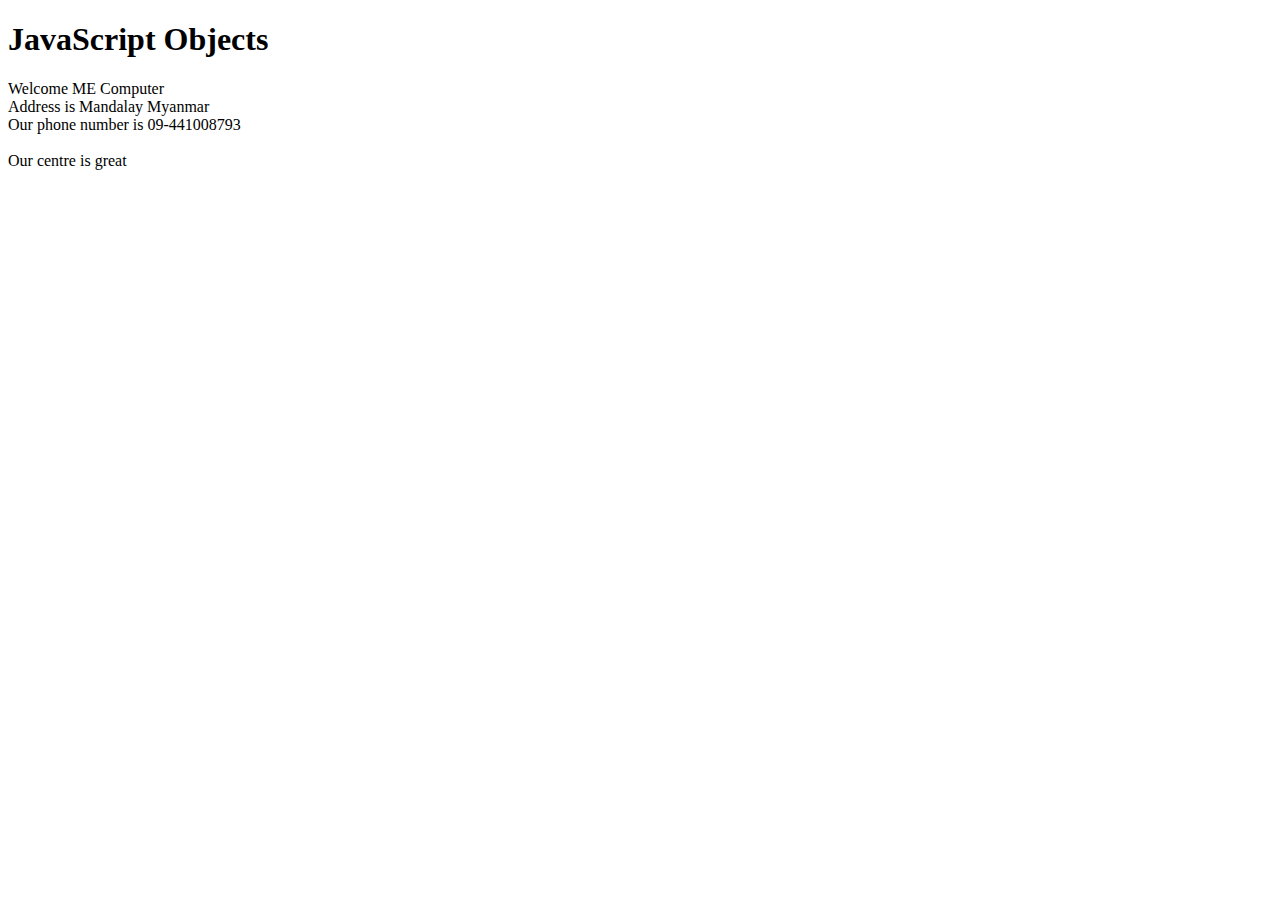
<file: index.html>
<!DOCTYPE html>
<html lang="en">
    <head>
        <meta charset="UTF-8">
        <title>Chapter 01 Practice</title>
    </head>
    <bod>
        <h1>JavaScript Objects</h1>
        <script>
            
            // This is Anonimus function, so that invoke inmediate
            // This is IIFE
            (function(){
                "use strict";
                /* This is a multi-line comment.
                We created a "school" Object, and added Properties. */
                var school = {
                    "schoolName": "ME Computer",
                    "city": "Mandalay",
                    "country": "Myanmar",
                    "phone": "09-441008793",
                };
            
                
                
                // output the Object to the console
                console.log(school);

                /*
                JavaScript (often) uses Methods on Objects.
                Below, we used the .write() Method to output
                the value of the lastName Property of the school Object
                to the document Object (the Viewport)
                */

                document.write("Welcome ")
                document.write(school.schoolName + "<br />");
                document.write("Address is " +school.city + ' ' + school.country + "<br />");
                document.write('Our phone number is ' + school.phone + "<br />");

                document.write("<br />")
                document.write("Our centre is great")
            }());
        </script>
    </body>
    <!--
        Name:           daw maw
        Email:
        Project:        Chapter 01
        Description:    Look at JS Objects
        Date:           June 20, 2019
    -->
</html>
</file>
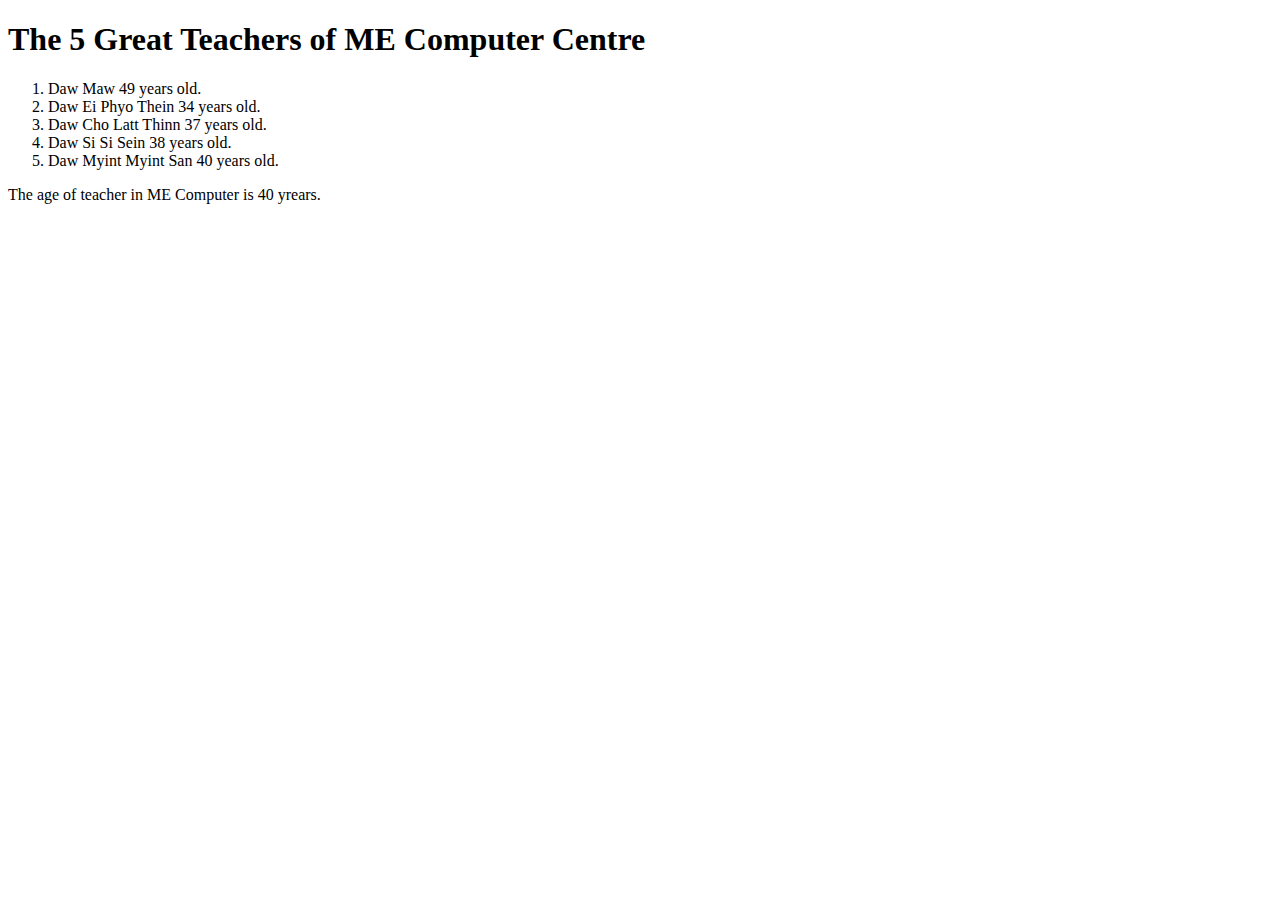
<file: assignment02/index.html>
<!DOCTYPE html>
<html lang="en">
    <head>
        <meta charset="UTF-8">
        <title>Chapter 02 assignment</title>
    </head>
    <body>
        <h1>The <span id="totalStaff">X </span> Great Teachers of ME Computer Centre</h1>
        <ol>
            <li id="liStaff1"></li>
            <li id="liStaff2"></li>
            <li id="liStaff3"></li>
            <li id="liStaff4"></li>
            <li id="liStaff5"></li>
        </ol>
        <div id="divMessage"></div>
        <script>
            "use strict";

            var elLiStaff1 = document.getElementById("liStaff1"),
                elLiStaff2 = document.getElementById("liStaff2"),
                elLiStaff3 = document.getElementById("liStaff3"),
                elLiStaff4 = document.getElementById("liStaff4"),
                elLiStaff5 = document.getElementById("liStaff5");

            var elDivMessage = document.getElementById("divMessage"),
                elTotalStaff = document.getElementById("totalStaff");

            var staffName = [
                "Daw Maw",
                "Daw Ei Phyo Thein",
                "Daw Cho Latt Thinn",
                "Daw Si Si Sein",
                "Daw Myint Myint San",
            ],
                staffAge = [49, 34, 37, 38, 40],
                totalStaffAge = (staffAge[0] + staffAge[1] + staffAge[2] + staffAge[3] + staffAge[4])/5;

            console.log(staffName);
            console.log(staffAge);
            console.log(totalStaffAge);

            elLiStaff1.textContent = staffName[0]  + " " + staffAge[0] + " years old.";
            elLiStaff2.textContent = staffName[1]  + " " + staffAge[1] + " years old.";
            elLiStaff3.textContent = staffName[2]  + " " + staffAge[2] + " years old.";
            elLiStaff4.textContent = staffName[3]  + " " + staffAge[3] + " years old.";
            elLiStaff5.textContent = staffName[4]  + " " + staffAge[4] + " years old.";

            elDivMessage.textContent = "The age of teacher in ME Computer is " + totalStaffAge.toFixed(0) + " yrears.";
            elTotalStaff.textContent = staffName.length;
        </script>
    </body>
    <!--
        Name:           Daw Maw
        Email:
        Project:        Chapter 02
        Description:    Look at JS instuctions
        Date:           June 21, 2019
    -->
</html>
</file>
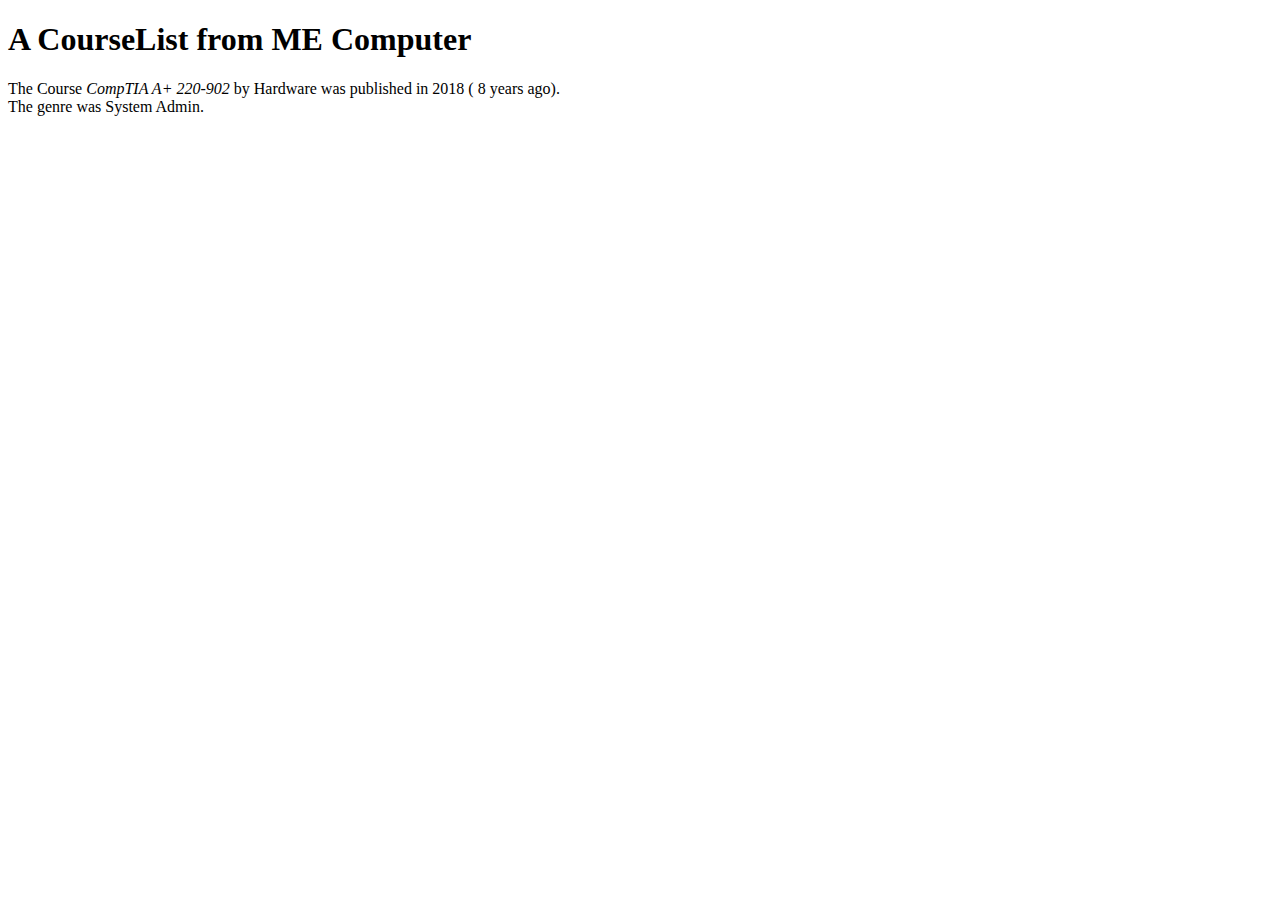
<file: assignment03/index.html>
<!DOCTYPE html>
<html lang="en">
<head>
    <meta charset="UTF-8">
    <title>Chapter 03 Assignment</title>
</head>
<body>
    <h1>A CourseList from ME Computer</h1>
    <div id="showCourseList"></div>
    <script>
        (function(){
            "use strict";

            // Construct Notation for creating Object with 4 parameters
            function Courses(courseName, group, year, genre) {
                // Properties
                this.courseName  = courseName;
                this.group      = group;
                this.year       = year;
                this.genre      = genre;

                // Methods
                this.released = function() {
                    var currentYear = new Date();
                    var yearOffset  = currentYear.getFullYear() - this.year;
                    return yearOffset;
                }
            } // End of Album() Object

            // Instantiated 4 new Albums, based on the Album Object.
            var course1 = new Courses("Python Programming", "Software", 2017, "Language"),
                course2 = new Courses("Computation and Programming", "Software", 2017, "Problem solving"),
                course3 = new Courses("Git and GitHub", "Software", 2018, "Publish"),
                course4 = new Courses("CompTIA A+ 220-902", "Hardware", 2018, "System Admin"),
                course5 = new Courses("Linux Fundamental", "Software", 2018, "Open Source OS");

            // Console output of various Objects/Properties/Methods
            console.log(course1.group);
            console.log(course1.released());
            console.log(course3.genre);

            // Storing each of the separate Objects, in an Array
            var courseCollection = [course1, course2, course3, course4, course5];

            console.log(courseCollection[1].group);

            /*Create a random nunmber, up to the maximum of the Length of the Array, and round it down, always.*/
            var randomCourse = Math.floor(Math.random() * courseCollection.length);
            console.log(randomCourse);

            // Create a JS Object based on the HTML Node, above
            var elShowCourse = document.getElementById("showCourseList");

            // Display only text content in the HTML Node
            //elShowAlbum.innerHTML = "<h2>Hello</h2>";

            // Create Message to display
            var msg = "The Course <em>" + courseCollection[randomCourse].courseName
            + "</em> by " + courseCollection[randomCourse].group 
            + " was published in " + courseCollection[randomCourse].year 
            + " ( " + courseCollection[randomCourse].released() + " years ago)."
            + "<br />The genre was " + courseCollection[randomCourse].genre + ".";
            
            // In the HTML Node, display a random Album's Property
            elShowCourse.innerHTML = msg;
        }());
    </script>
</body>
<!-- 
    Name:           Daw Maw
    Email:          dawmaw.megroup@gmail.com
    Project:        Chapter 03 Assignment
    Description:    Look at Functions, Methods & Objects
    Date:           July 09, 2019
 -->
</html>
</file>
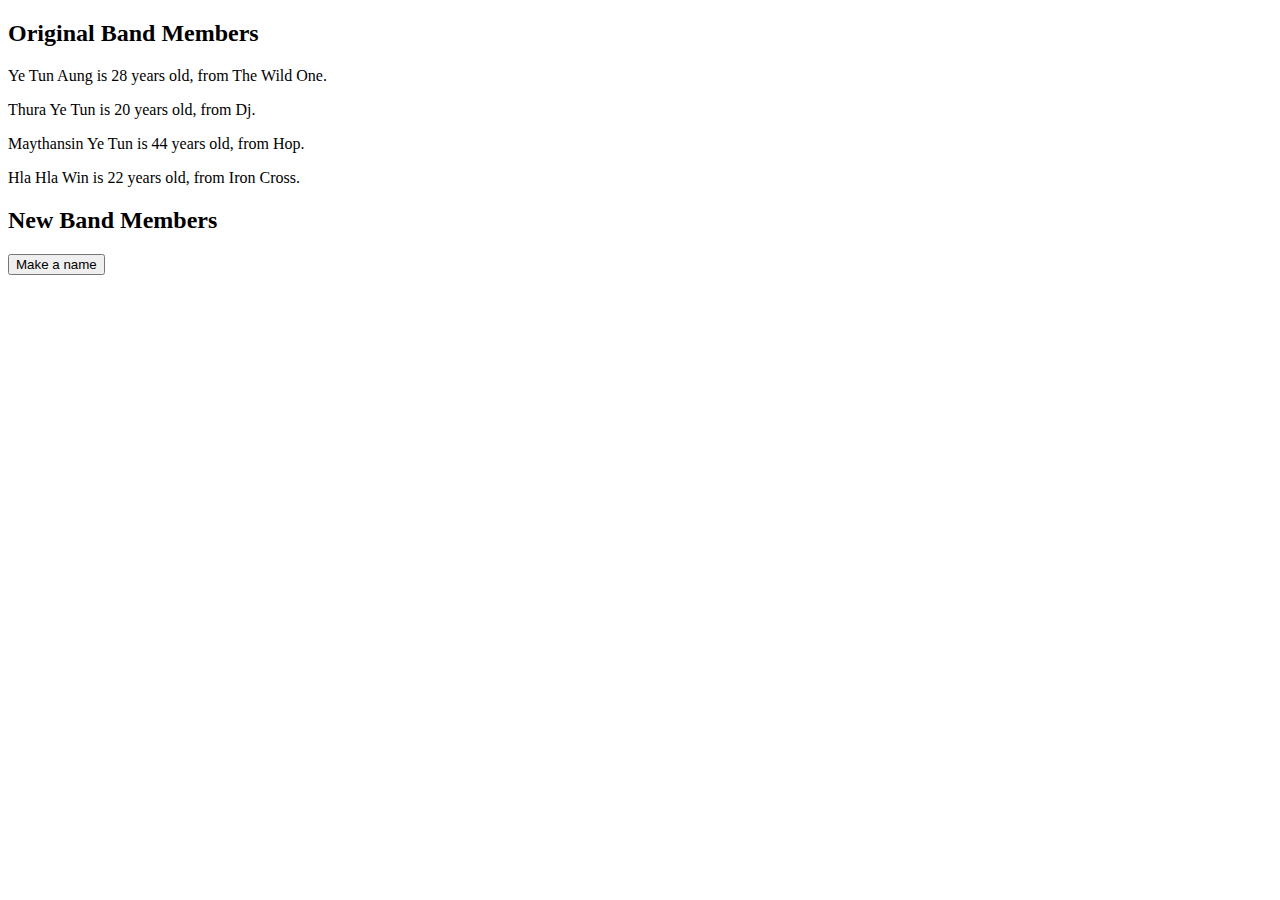
<file: assignment04/index.html>
<!DOCTYPE html>
<html lang="en">
<head>
    <meta charset="UTF-8">
    <title>Chapter 04 assignment</title>
</head>
<body>
    <h2>Original Band Members</h2>
    <div id="divShowOriginalBand"></div>

    <h2>New Band Members</h2>
    <button id="btnMakeName">Make a name</button>
    <div id="divShowNewBand"></div>

    <script>
        (function(){
            "use strict";

            // Arrays of Band Info
            var lastNames = ["Aung", "Ye Tun", "Ye Tun", "Win"];
            var firstNames = ["Ye Tun", "Thura", "Maythansin", "Hla Hla"];
            var bandNames = ["The Wild One", "Dj", "Hop", "Iron Cross"];
            var ages = [];
            // var lastNameslength = lastNames.length;

            //For Loop (Conditional Statement) to generate random ages, in a range
            for(var i in lastNames) {
                // # between 12 & 52
                let randomAgesTmp = (Math.round(Math.random() * 40)) + 12;
                ages.push(randomAgesTmp);
            } // End of for() Loop for generating ages

            console.log(ages);

            var OriginalBandPerson = [];
            // var randomBandPerson = [];

            // Create Objects of the Divs on-screen
            var elDivShowOriginalBand = document.getElementById("divShowOriginalBand");
            var elDivShowNewBand = document.getElementById("divShowNewBand");

            // Create an Object of the Button on-screen
            var elBtnMakeName = document.getElementById("btnMakeName");

            function BandMember(lastName, firstName, bandName, age) {
                this.lastName   = lastName;
                this.firstName  = firstName;
                this.bandName   = bandName;
                this.age        = age;

                this.info = function() {
                    var fullBandMemberInfo = this.firstName + " " + this.lastName + " is " + 
                    this.age + " years old, from " + this.bandName + ".";
                    return fullBandMemberInfo;
                }
            } // End of BandMember() Object

            for(var i in lastNames) {
                let OriginalBandPersonTmp = new BandMember(
                    lastNames[i],
                    firstNames[i],
                    bandNames[i],
                    ages[i],
                );
                
                OriginalBandPerson.push(OriginalBandPersonTmp);
                elDivShowOriginalBand.innerHTML += "<p>" + OriginalBandPerson[i].info() + "</p>";
            } // End for Loop of creating a BandMember Object and store it in the Array

            // New Member Generate
            function fnGenerateNames() {
                // Enter New Member Information
                var tmpLastNames = prompt("Enter your LastName");
                var tmpFirstNames = prompt("Enter your FirstName");
                var tmpBandNames = prompt("Enter BandName");
                var tmpAges = parseInt(prompt("Enter age"));
                
                // Create new member object
                var randomBandPerson = new BandMember(
                        tmpLastNames,
                        tmpFirstNames,
                        tmpBandNames,
                        tmpAges,
                    );

                    //Test Member information
                    console.log(randomBandPerson)
                    
                // display Member list in screen
                if (tmpAges < 40){
                    elDivShowNewBand.innerHTML += "<p>" + randomBandPerson.info() + "</p>";
                } else{
                    elDivShowOriginalBand.innerHTML += "<p>" + randomBandPerson.info() + "</p>";
                }          
            } // End fnGenerateNames() 

            // Event Listener, to make the Button work.
            elBtnMakeName.addEventListener("click", fnGenerateNames, false);         
        }());
    </script>
</body>
    <!-- 
        Name:           Daw Maw
        Email:          
        Project:        Decisions & Loops
        Description:    Look at iteration and looping construct
        Date:           July 14, 2019
    -->
</html>
</file>
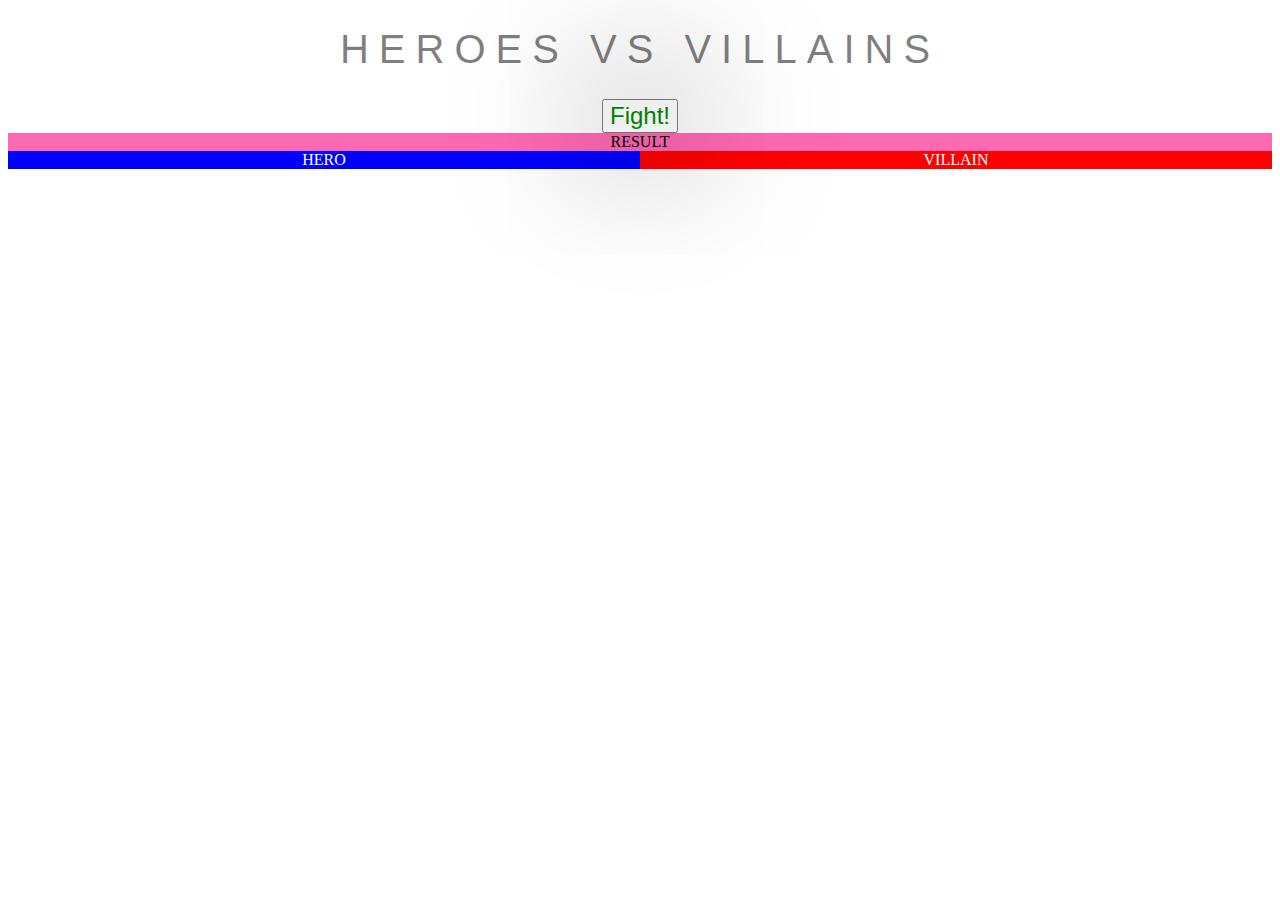
<file: assignment05/index.html>
<!DOCTYPE html>
<html lang="en">
<head>
    <meta charset="UTF-8">
    <title>Chapter 05 Practice</title>
    <link rel="stylesheet" href="styles.css">
</head>
<body>
    <h1>Heroes vs Villains</h1>
    <button id="btnFight">Fight!</button>    

    <div id="divShowFight">
        <div id="divCenterCol">RESULT</div>
        <div id="divLeftCol">HERO</div>
        <div id="divRightCol">VILLAIN</div>
        
    </div>

    <script src="script.js"></script>
</body>
    <!-- 
        Name:           Daw Maw
        Email:          dawmaw.megroup@gmail.com
        Project:        Marvel Heroes vs Villains
        Description:    Look at DOM
        Date:           July 19, 2019
    -->
</html>
</file>
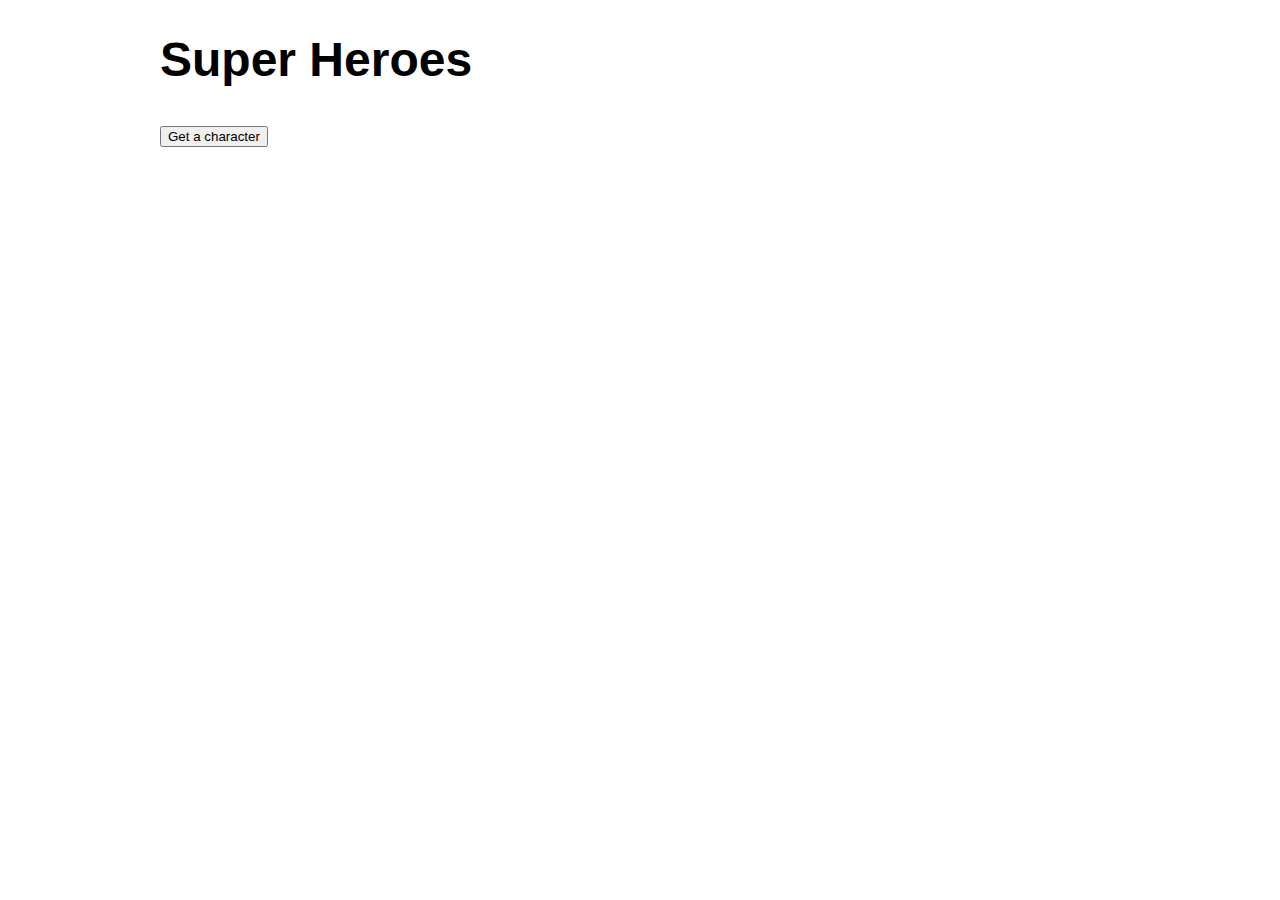
<file: assignment08/index.html>
<!DOCTYPE html>
<html lang="en">
    <head>
        <meta charset="UTF-8">
        <title>Chapter 08 Practice</title>
        <link rel="stylesheet" href="./styles.css"/>
    </head>
    <body>
        <h1>Super Heroes</h1>
        <button id="btnGetChar">Get a character</button>

        <div id="divTwoCol">
            <div id="divLeftCol"></div>
            <div id="divRightCol"></div>
        </div>
        
        <script src="https://code.jquery.com/jquery-3.4.1.min.js" 
        integrity="sha256-CSXorXvZcTkaix6Yvo6HppcZGetbYMGWSFlBw8HfCJo=" crossorigin="anonymous"></script>
        <script src="./script.js"></script>
    </body>
    <!-- 
        Name:           Daw Maw
        Email:          dawmaw.megroup@gmail.com
        Project:        Super Heroes
        Description:    Look at Ajax and JSON
        Date:           August 13, 2019
    -->
</html>
</file>
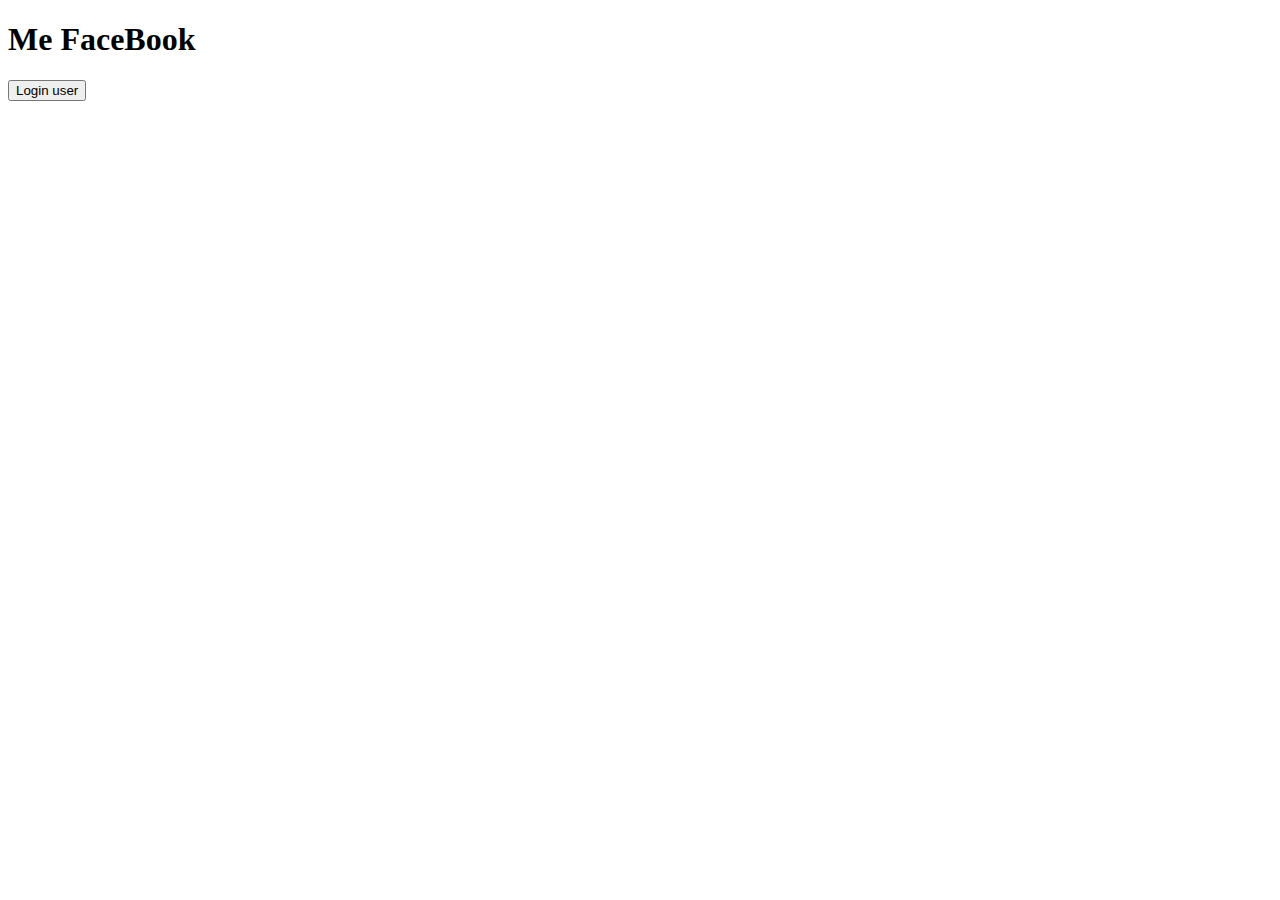
<file: FaceBook/index.html>
<!DOCTYPE html>
<html lang="en">
<head>
    <meta charset="UTF-8">
    <title>Me FaceBook</title>
</head>
<body>
    <h1>Me FaceBook</h1>
    <button id="btnUser">Login user</button>
    <script src="script.js"></script>
</body>
</html>
</file>
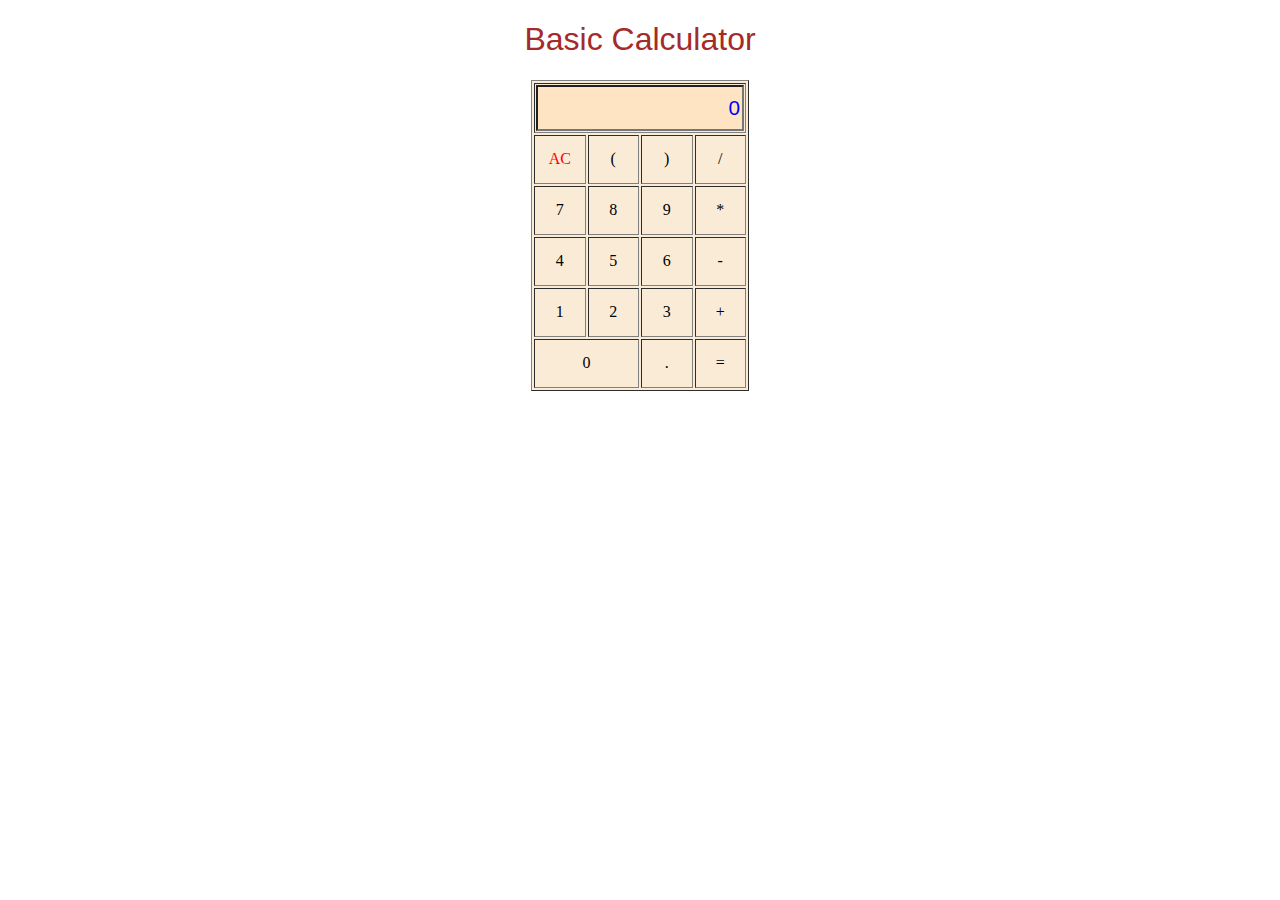
<file: Calculartor/Final/index.html>
<!DOCTYPE html>
<html>
    <head>
        <title>My Calcuulator</title>
        <link rel="stylesheet" href="style.css" />
    </head>
    <body>
        <h1>Basic Calculator</h1>
        <table id="table" border="1">
            <tr>
                <td colspan="4">
                    <input type="textbox" class="symbols" id="result" value=0>
                </td>
            </tr>
            <tr>
                <td id="clear">AC</td>
                <td id="leftP">(</td>
                <td id="rightP">)</td>
                <td id="div">/</td>
            </tr>
            <tr>
                <td id="num7">7</td>
                <td id="num8">8</td>
                <td id="num9">9</td>
                <td id="mult">*</td>
            </tr>
            <tr>
                <td id="num4">4</td>
                <td id="num5">5</td>
                <td id="num6">6</td>
                <td id="sub">-</td>
            </tr>
            <tr>
                <td id="num1">1</td>
                <td id="num2">2</td>
                <td id="num3">3</td>
                <td id="add">+</td>
            </tr>
            <tr>
                <td id="num0" colspan="2">0</td>
                <td id="period">.</td>
                <td id="equal">=</td>
            </tr>
        </table>

        <script src="script.js"></script>
    </body>
    <!--
        Name:           Daw Maw
        Email:          dawmaw.megroup@gmail.com
        Project:        Calculator
        Date:           September 2, 2019
        Description:    Final Version
    -->
</html>
</file>
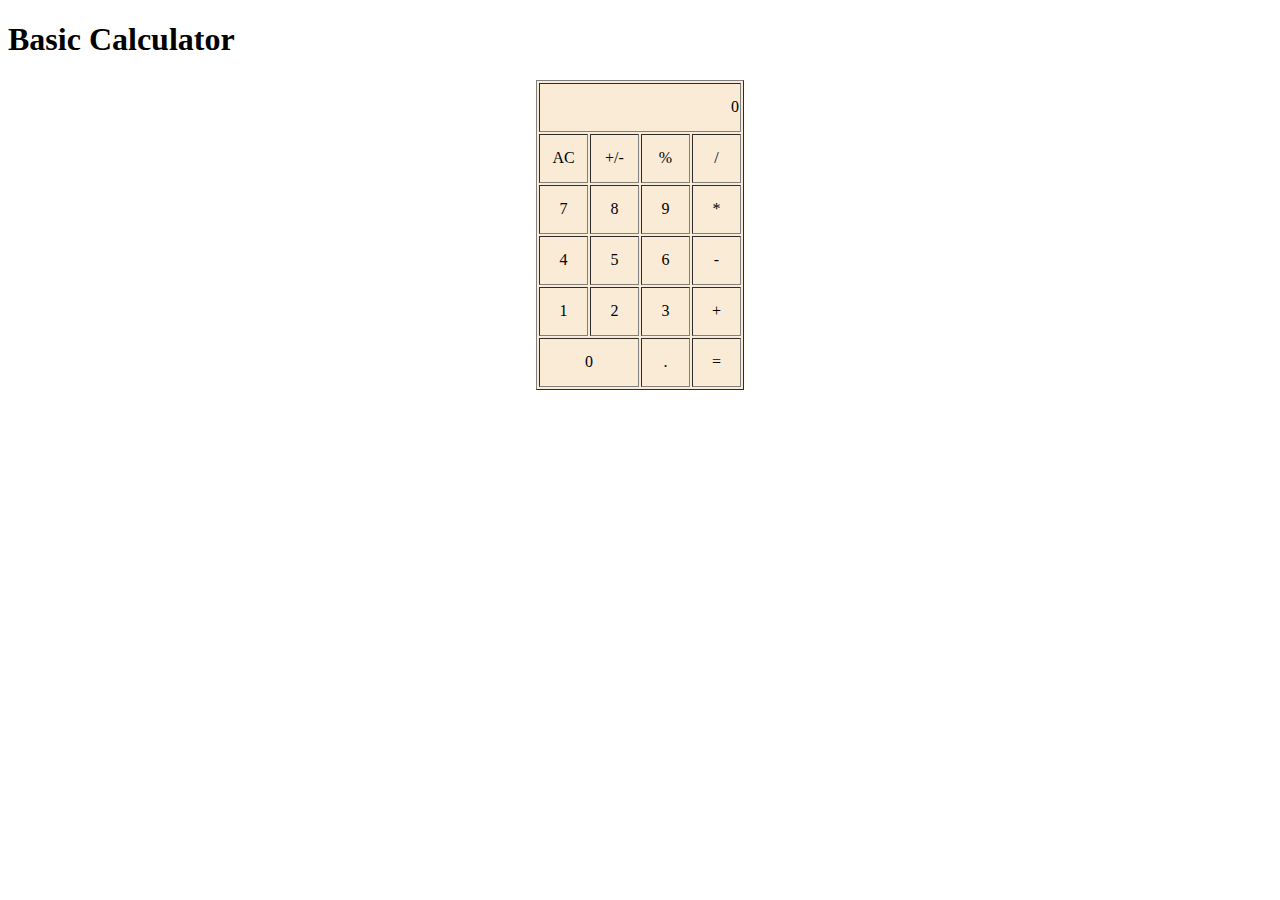
<file: Calculartor/Scratch/index.html>
<!DOCTYPE html>
<html>
    <head>
        <title>My Calcuulator</title>
        <link rel="stylesheet" href="style.css" />
    </head>
    <body>
        <h1>Basic Calculator</h1>
        <table id="table" border="1">
            <tr>
                <td id="result" colspan="4">0</td>
            </tr>
            <tr>
                <td id="clear">AC</td>
                <td id="sign">+/-</td>
                <td id="perc">%</td>
                <td id="div">/</td>
            </tr>
            <tr>
                <td id="num7">7</td>
                <td id="num8">8</td>
                <td id="num9">9</td>
                <td id="mult">*</td>
            </tr>
            <tr>
                <td id="num4">4</td>
                <td id="num5">5</td>
                <td id="num6">6</td>
                <td id="sub">-</td>
            </tr>
            <tr>
                <td id="num1">1</td>
                <td id="num2">2</td>
                <td id="num3">3</td>
                <td id="add">+</td>
            </tr>
            <tr>
                <td id="num0" colspan="2">0</td>
                <td id="period">.</td>
                <td id="equal">=</td>
            </tr>
        </table>
    </body>
    <!--
        Name:           Daw Maw
        Email:          dawmaw.megroup@gmail.com
        Project:        Calculator
        Date:           September 2, 2019
        Description:    Version 1
    -->
</html>
</file>
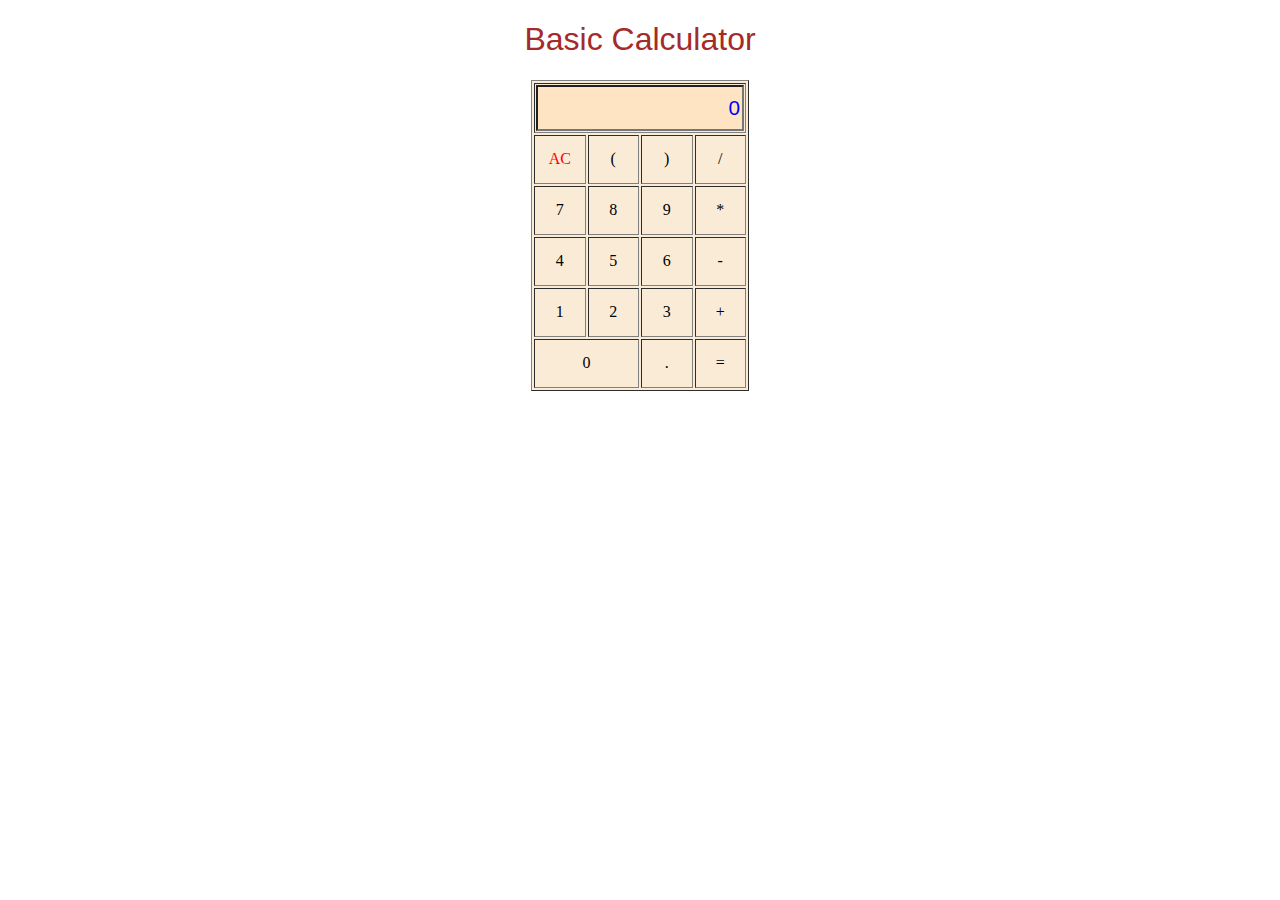
<file: Calculartor/Version1/index.html>
<!DOCTYPE html>
<html>
    <head>
        <title>My Calcuulator</title>
        <link rel="stylesheet" href="style.css" />
    </head>
    <body>
        <h1>Basic Calculator</h1>
        <table id="table" border="1">
            <tr>
                <td colspan="4">
                    <input type="textbox" id="result" value=0>
                </td>
            </tr>
            <tr>
                <td id="clear">AC</td>
                <td id="leftP">(</td>
                <td id="rightP">)</td>
                <td id="div">/</td>
            </tr>
            <tr>
                <td id="num7">7</td>
                <td id="num8">8</td>
                <td id="num9">9</td>
                <td id="mult">*</td>
            </tr>
            <tr>
                <td id="num4">4</td>
                <td id="num5">5</td>
                <td id="num6">6</td>
                <td id="sub">-</td>
            </tr>
            <tr>
                <td id="num1">1</td>
                <td id="num2">2</td>
                <td id="num3">3</td>
                <td id="add">+</td>
            </tr>
            <tr>
                <td id="num0" colspan="2">0</td>
                <td id="period">.</td>
                <td id="equal">=</td>
            </tr>
        </table>

        <script src="script.js"></script>
    </body>
    <!--
        Name:           Daw Maw
        Email:          dawmaw.megroup@gmail.com
        Project:        Calculator
        Date:           September 2, 2019
        Description:    Version 1
    -->
</html>
</file>
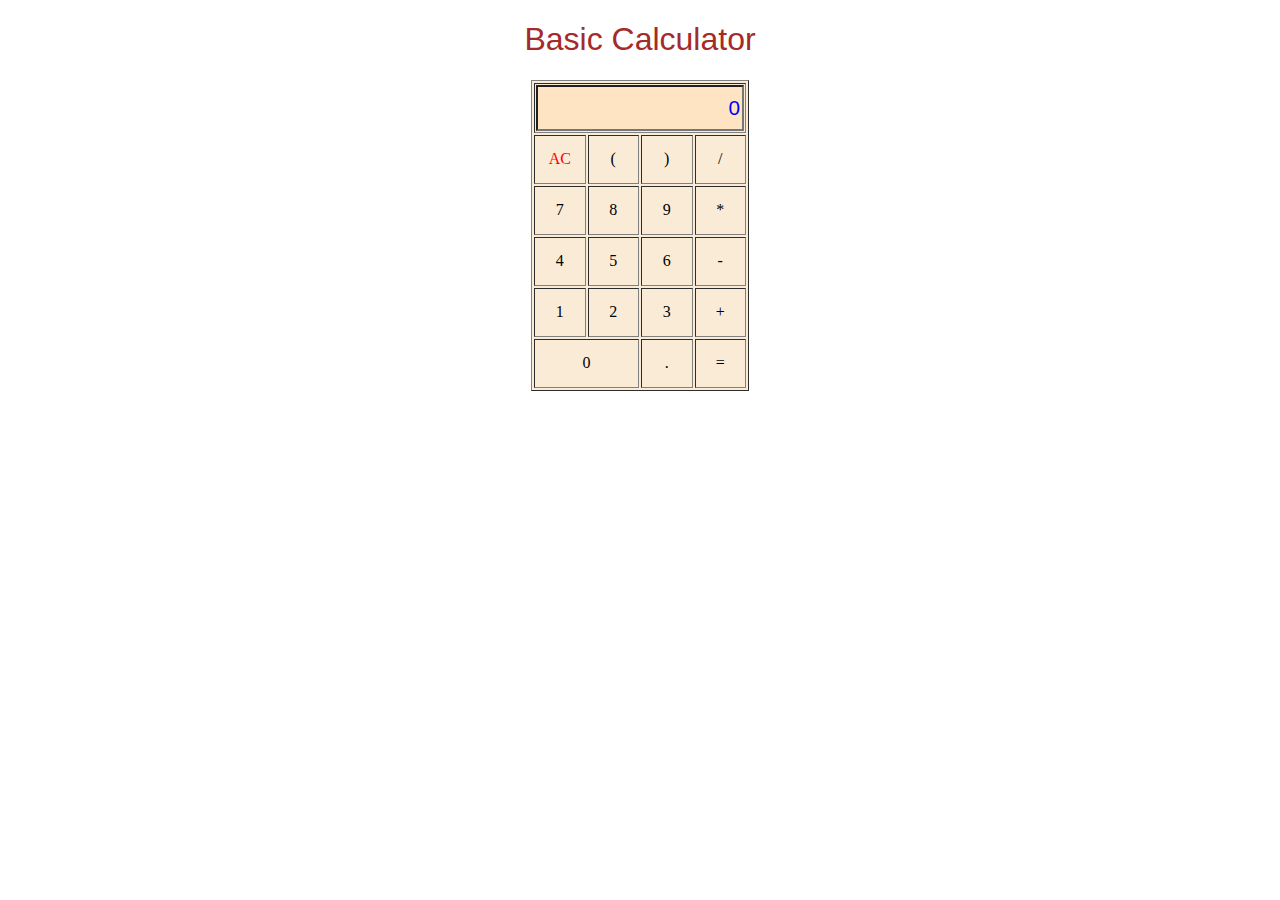
<file: Calculartor/Version2/index.html>
<!DOCTYPE html>
<html>
    <head>
        <title>My Calcuulator</title>
        <link rel="stylesheet" href="style.css" />
    </head>
    <body>
        <h1>Basic Calculator</h1>
        <table id="table" border="1">
            <tr>
                <td colspan="4">
                    <input type="textbox" class="symbols" id="result" value=0>
                </td>
            </tr>
            <tr>
                <td id="clear">AC</td>
                <td class="symbols" id="leftP">(</td>
                <td class="symbols" id="rightP">)</td>
                <td class="symbols" id="div">/</td>
            </tr>
            <tr>
                <td class="digits" id="num7">7</td>
                <td class="digits" id="num8">8</td>
                <td class="digits" id="num9">9</td>
                <td class="symbols" id="mult">*</td>
            </tr>
            <tr>
                <td class="digits" id="num4">4</td>
                <td class="digits" id="num5">5</td>
                <td class="digits" id="num6">6</td>
                <td class="symbols" id="sub">-</td>
            </tr>
            <tr>
                <td class="digits" id="num1">1</td>
                <td class="digits" id="num2">2</td>
                <td class="digits" id="num3">3</td>
                <td class="symbols" id="add">+</td>
            </tr>
            <tr>
                <td class="digits" id="num0" colspan="2">0</td>
                <td class="symbols" id="period">.</td>
                <td id="equal">=</td>
            </tr>
        </table>

        <script src="script.js"></script>
    </body>
    <!--
        Name:           Daw Maw
        Email:          dawmaw.megroup@gmail.com
        Project:        Calculator
        Date:           September 2, 2019
        Description:    Version 2
    -->
</html>
</file>
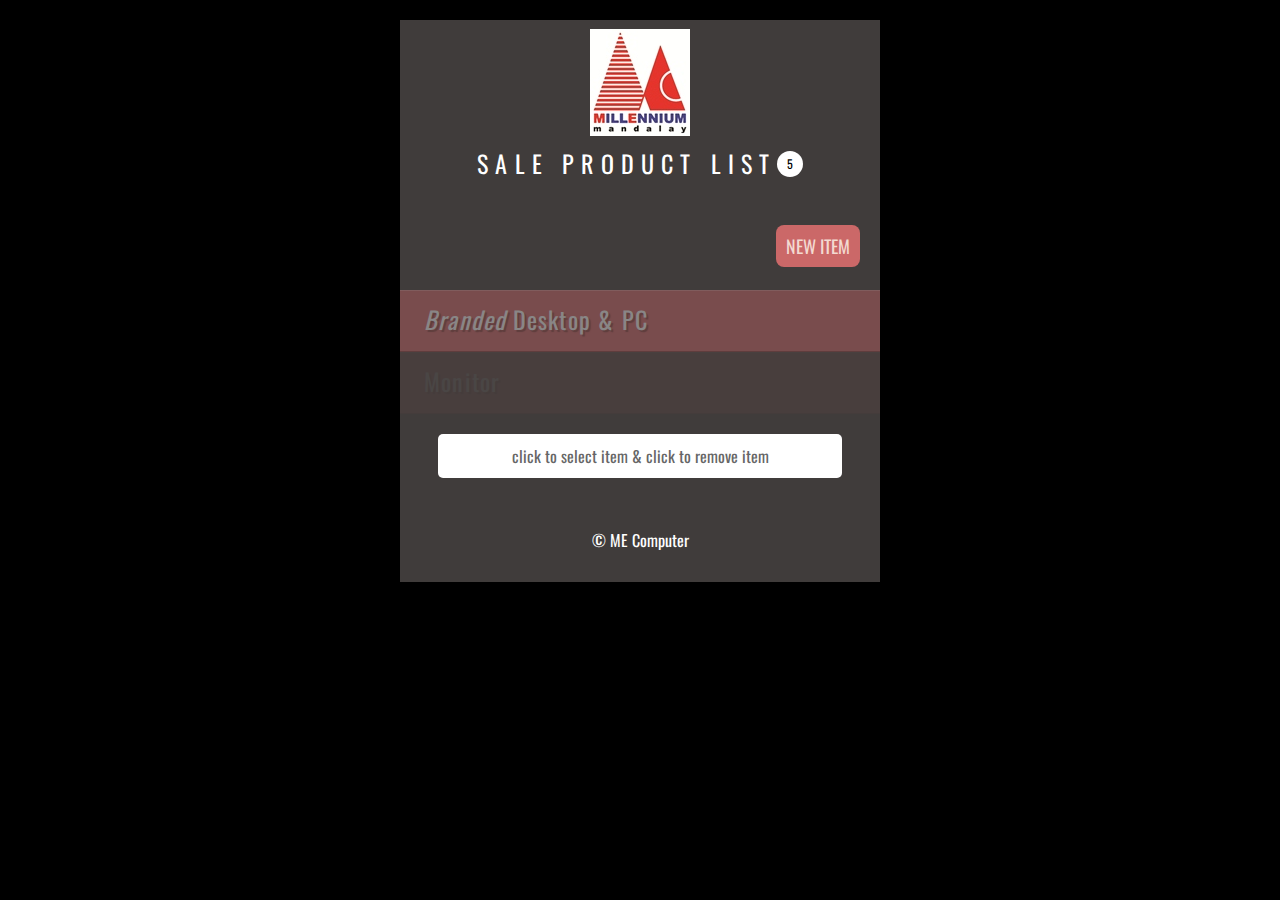
<file: jQuery/example.html>
<!DOCTYPE html>
<html>
  <head>
    <title>jQuery - Example</title>
    <link rel="stylesheet" href="css/style.css" />
  </head>
  <body>
    <div id="page">
      <h1 id="header">Product List</h1>
      <h2>Sale Product List<span id="counter"></span></h2>
      <div id="newItemButton"><button href="#" id="showForm">new item</button></div>
      <form id="newItemForm">
        <input type="text" id="itemDescription" placeholder="Add description" />
        <input type="submit" id="add" value="add" />
      </form>
      <ul>
        <li id="one" class="hot"><em>Branded </em>Desktop & PC</li>
        <li id="two" class="hot">Monitor</li>
        <li id="three" class="hot">Speaker</li>
        <li id="four" class="hot">Printer</li>
        <li id="five">Keyboard and Mouse</li>
      </ul>
      <p id="message">click to select item & click to remove item</p>
      <p id="footer">&copy; ME Computer</p>
    </div>
    <script src="references/jquery-1.12.4.min.js"></script>
    <script src="js/example.js"></script>
  </body>
</html>
</file>
<file: assignment05/styles.css>
body {
    text-align: center;
}

h1 {
    font: 200 2.5em sans-serif;
    color: rgba(0,0,0,.5);
    text-transform: uppercase;
    letter-spacing: .25em;
}

button {
    box-shadow: 2px 2px 150px 2px black;
    font: 150 1.5em sans-serif;
    color: green;
}

#divShowFight {
    width: 100%;
}

#divLeftCol {
    background-color: blue;
    color: white;
    width: 50%;
    float: left;
}

#divRightCol {
    background-color: red;
    color: white;
    width: 50%;
    float: left;
}

#divCenterCol {  
    background-color: hotpink;   
    width: 100%;
    clear: both;
}

.fightTie {
    color: yellow;
    padding: 1em;
}

.fightWin {
    color: blue;
    padding: 1em;    
}

.fightLose {
    color: red;
    padding: 1em;
}

.textAlign {
    text-align: left;  
}

.imageHeight {
    height: 360px;
}
</file>
<file: assignment08/styles.css>
body {
    font-family: Arial, Helvetica, sans-serif;
    font-size: 1.5em;
    width: 75%;
    margin: auto; 
}

#divTwoCol {
    width: 100%;
}

#divLeftCol {
    float: left;        
    width: 50%;
    text-align: center;
    color: red;
}

#divRightCol {
    float: left;
    width: 50%;
    color: blue;
}

/* #divRightCol {
    float: right;
    width: 35%;
    color: blue;
} */
</file>
<file: Calculartor/Final/style.css>
#table {
    background: antiquewhite;
    margin: auto;
}

h1 {
    font: 2em sans-serif;
    color: brown;
    text-align: center;
}

td {
    width: 40px;
    height: 45px;
    text-align: center;
}

#result {
    width: 200px;
    height: 40px;
    text-align: right;
    font: 1.3em sans-serif;
    background-color: bisque;
    color: blue;
}

#clear {
    color: red;
}

/* #num0 {
    text-align: left;
} */
</file>
<file: Calculartor/Scratch/style.css>
#table {
    background: antiquewhite;
    margin: auto;
}

td {
    width: 45px;
    height: 45px;
    text-align: center;
}

#result {
    text-align: right;
}

/* #num0 {
    text-align: left;
} */
</file>
<file: Calculartor/Version1/style.css>
#table {
    background: antiquewhite;
    margin: auto;
}

h1 {
    font: 2em sans-serif;
    color: brown;
    text-align: center;
}

td {
    width: 40px;
    height: 45px;
    text-align: center;
}

#result {
    width: 200px;
    height: 40px;
    text-align: right;
    font: 1.3em sans-serif;
    background-color: bisque;
    color: blue;
}

#clear {
    color: red;
}

/* #num0 {
    text-align: left;
} */
</file>
<file: Calculartor/Version2/style.css>
#table {
    background: antiquewhite;
    margin: auto;
}

h1 {
    font: 2em sans-serif;
    color: brown;
    text-align: center;
}

td {
    width: 40px;
    height: 45px;
    text-align: center;
}

#result {
    width: 200px;
    height: 40px;
    text-align: right;
    font: 1.3em sans-serif;
    background-color: bisque;
    color: blue;
}

#clear {
    color: red;
}

/* #num0 {
    text-align: left;
} */
</file>
<file: jQuery/css/style.css>
@import url(http://fonts.googleapis.com/css?family=Oswald);

body {
  background-color: #000;
  font-family: 'Oswald', 'Futura', sans-serif;
  margin: 0; 
  padding: 0;}

#page {
  background-color: #403c3b;
  margin: 0 auto 0 auto;
  position: relative;
  text-align: center;}
  /* Responsive page rules at bottom of style sheet */

h1 {
  background-image: url(../images/MElogo.jpg);
  background-repeat: no-repeat;
  background-position: center center;
  text-align: center;
  text-indent: -1000%;
  height: 75px;
  line-height: 75px;
  width: 117px;
  margin: 0 auto 0 auto;
  padding: 30px 10px 20px 10px;}

h2 {
  color: #fff;
  font-size: 24px;
  font-weight: normal;
  text-align: center;
  text-transform: uppercase;
  letter-spacing: .3em;
  display: inline-block;
  margin: 0 0 23px 0;}

h2 span {
  background-color: #fff;
  color: #000;
  font-size: 12px;
  text-align: center;
  letter-spacing: 0;
  display: inline-block;
  position: relative;
  border-radius: 50%;
  top: -5px;
  height: 22px;
  width: 26px;
  padding: 4px 0 0 0;}

ul {
  border:none;
  padding: 0;
  margin: 0;}

li {
  background-color: #ec8b68;
  color: #fff;
  border-top: 1px solid #fe9772;
  border-bottom: 1px solid #9f593f;
  font-size: 24px;
  letter-spacing: .05em;
  list-style-type: none;
  text-shadow: 2px 2px 1px #9f593f;
  text-align: left;
  height: 50px;
  padding-left: 1em;
  padding-top: 10px;}

li a {
  color: #fff;
  background-image: url('../images/icon-link.png');
  background-position: right, center;
  background-repeat: no-repeat;
  text-decoration: none;
  padding-right: 36px;}

li.complete a {
  background-image: none;}

p {
  background-color: #fff;
  color: #666; 
  padding: 10px;
  display: inline-block;
  margin: 20px auto 20px auto;
  width: 80%;
  border-radius: 5px;
  text-align: center;}

.hot {
  background-color: #d7666b;
  color: #fff;
  text-shadow: 2px 2px 1px #914141;
  border-top: 1px solid #e99295;
  border-bottom: 1px solid #914141;}

.cool {
  background-color: #6cc0ac;
  color: #fff;
  text-shadow: 2px 2px 1px #3b6a5e;
  border-top: 1px solid #7ee0c9;
  border-bottom: 1px solid #3b6a5e;}

.complete {
  background-color: #999;
  color: #fff;
  background-image: url("../images/icon-trash.png");
  background-position: right, center;
  background-repeat: no-repeat;
  border-top: 1px solid #666;
  border-bottom: 1px solid #b0b0b0;
  text-shadow: 2px 2px 1px #333;}

.complete a {display:block;}

.favorite {
  background-image: url('../images/icon-heart.png');
  background-position: right, center;
  background-repeat: no-repeat;}

em.seasonal
 {
  background-image: url('../images/icon-calendar.png');
  background-position: left  center;
  background-repeat: no-repeat;
  padding-left: 30px;}


/* FORM STYLES */

form {
  padding: 0 20px 20px 20px;}

label {
  color: #fff;
  display: block;
  margin: 10px 0 10px 0;
  font-size: 24px;}

input[type='text'], input[type='password'], textarea {
  background-color: #999;
  color: #333;
  font-size: 24px;
  width: 96%;
  padding: 4px 6px;
  border: 1px solid #999;
  border-radius: 8px;}

input[type='submit'], a.add, button, a.show {
  background-color: #cb6868;
  color: #f3dad1;
  border-radius: 8px;
  border: none;
  padding: 8px 10px;
  margin-top: 10px;
  font-family: 'Oswald', 'Futura', sans-serif;
  font-size: 18px;
  text-decoration: none;
  text-transform: uppercase;}

input[type='submit'], a.add, button {
  float: right;} 

input[type='text']:focus, input[type='password']:focus, textarea:focus {
  border: 1px solid #fff;
  background-color: #fff;
  outline: none;}

input[type='submit']:hover, a.add:hover, a.show:hover {
  background-color: #000;
  color: #fff;
  cursor: pointer;}


::-webkit-input-placeholder {color: #403c3b; font-family: arial, sans-serif;}
:-moz-placeholder { /* Firefox 18- */ color: #403c3b; font-family: arial, sans-serif;}
::-moz-placeholder {  /* Firefox 19+ */ color: #403c3b; font-family: arial, sans-serif;}
:-ms-input-placeholder { color: #403c3b; font-family: arial, sans-serif;}


textarea {
  width: 96%;
  height: 5em;
  line-height: 1.4em;}

select, option {
  font-size: 16px;}

#feedback, #termsHint {
  color: #fff;
  background-image: url('../images/warning.png');
  background-repeat: no-repeat;
  background-position: 2px 14px;
  padding: 10px 0 0 22px;}

#packageHint {
  color: #fff;
  background-image: url('../images/hint.png');
  background-repeat: no-repeat;
  background-position: 2px 5px;
  padding-left: 22px;}

label.selectbox {
  display: inline;}

label.checkbox {
  display: inline;
  font-size: 16px;}

/* Link to show list */
h2 a {
  font-size: 12px; }

a.show{
  font-size: 12px; 
  padding: 5px; 
  letter-spacing: 0; 
  position: relative;
  top: -5px;
  left: 10px;}

/* form example */
#newItemButton {padding: 10px 20px 75px 20px; display: none;}
#newItemForm {padding-top: 20px;}
#itemDescription {width: 360px;}
#newItemForm input[type='submit'] {margin-top: 0; text-align: left;}

/* Attributes example */
#group {
  margin: 10px;
  border: 2px solid #fff;}

/* Events object */
.date, li i {
  font-size: 12px;
  padding-left: 8px;}


/* Additional styles for position example */
#slideAd {
  width: 130px;
  height: 60px;
  background-color: #403c3b;
  background-image: url('../images/adverlion.png');
  background-repeat: no-repeat;
  background-position: 10px center;
  color: #fff;
  border-top: 1px solid #fff;
  border-left: 1px solid #fff;
  border-bottom: 1px solid #fff;
  padding: 25px 20px 10px 85px;
  position: fixed;
  bottom: 20px;
  right: -235px;
  text-transform: uppercase;}

#footer {
  background:none;
  color: #fff;}

/* Small screen:mobile */
@media only screen and (max-width: 500px) {
  body {
      background-color: #403c3b;
  }
  #page {
    max-width: 480px;
  }
}
@media only screen and (min-width: 501px) and (max-width: 767px) {
  #page {
    max-width: 480px;
    margin: 20px auto 20px auto;
  }
}
@media only screen and (min-width: 768px) and (max-width: 959px) {
  #page {
    max-width: 480px;
    margin: 20px auto 20px auto;
  }
}
/* Larger screens act like a demo for the app */
@media only screen and (min-width: 960px) {
  #page {
    max-width: 480px;
    margin: 20px auto 20px auto;
  }
}
@media (-webkit-min-device-pixel-ratio: 2), (min-resolution: 192dpi) { 
  h1{
    background-image: url(../images/2xkinglogo.png);
    background-size: 72px 72px;
  }
}
</file>
